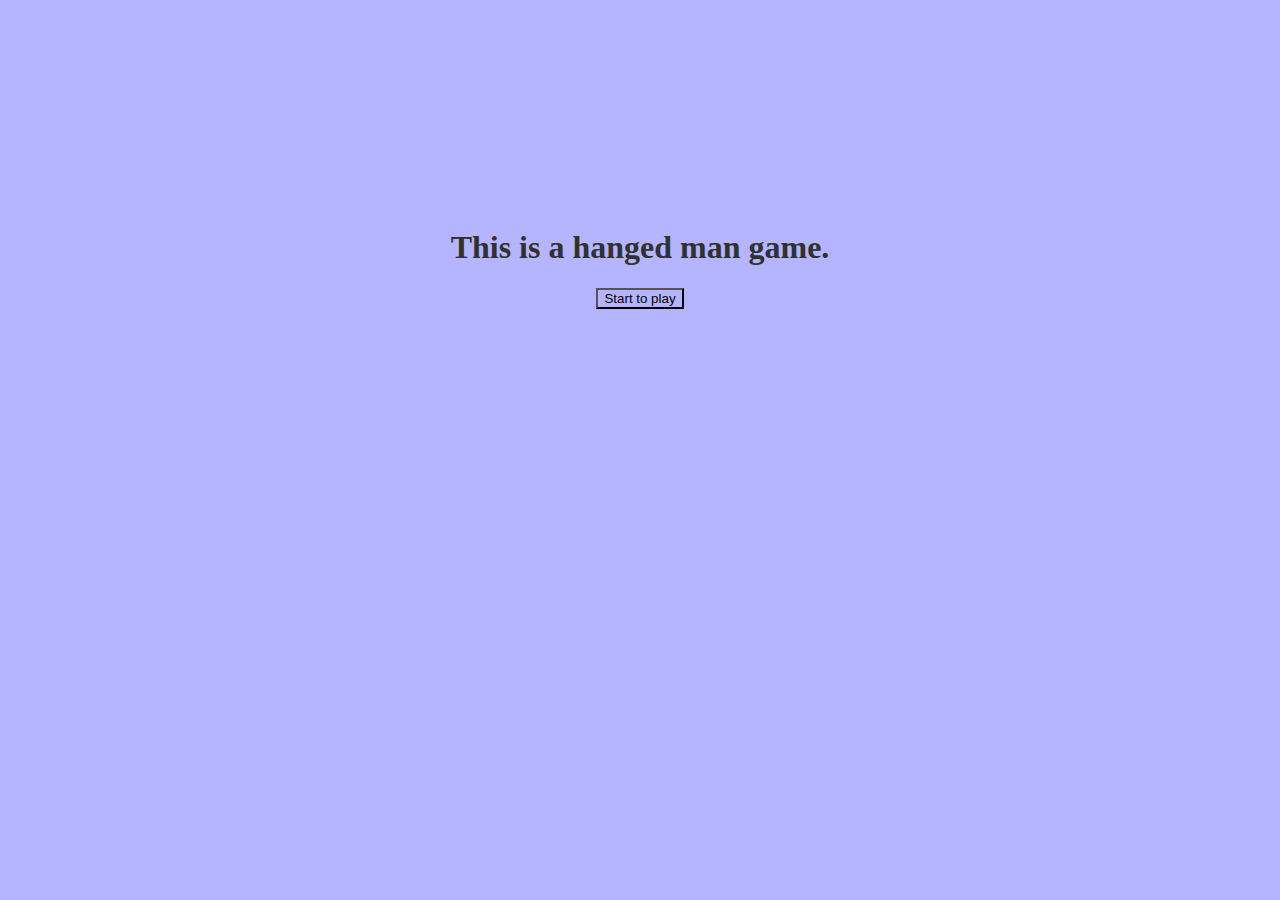
<file: index.html>
<!DOCTYPE html>
<html lang="en">
<head>
    <meta charset="UTF-8">
    <meta name="viewport" content="width=device-width, initial-scale=1.0">
    <meta http-equiv="X-UA-Compatible" content="ie=edge">
    <link rel = "stylesheet" href="./assets/css/style.css">
    <title>The Hanged Man</title>
</head>
<body>
    <h1>This is a hanged man game.</h1>
    <button id="run">Start to play</button>

    <script src="./assets/script.js"></script>
</body>
</html>
</file>
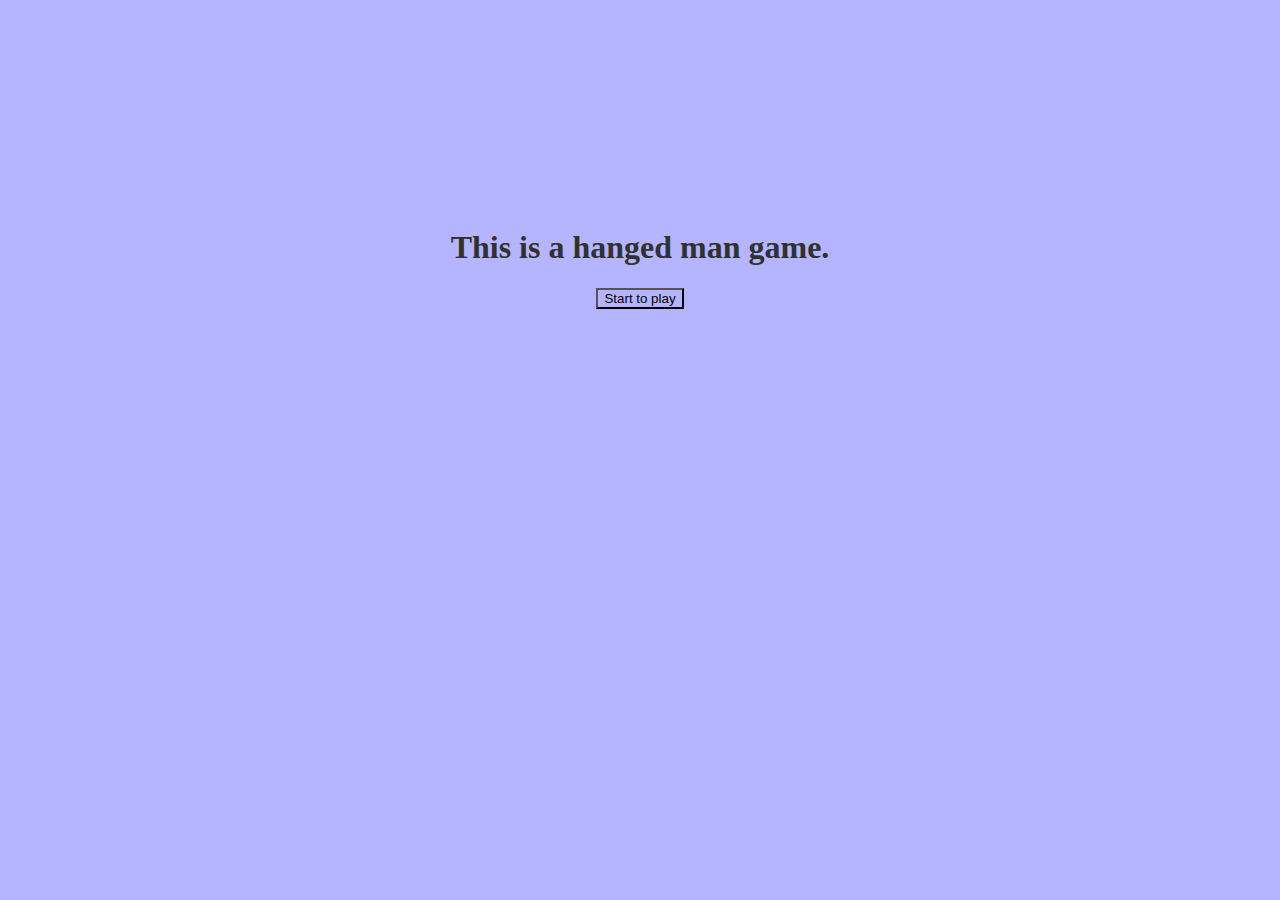
<file: assets/index.html>
<!DOCTYPE html>
<html lang="en">
<head>
    <meta charset="UTF-8">
    <meta name="viewport" content="width=device-width, initial-scale=1.0">
    <meta http-equiv="X-UA-Compatible" content="ie=edge">
    <link rel = "stylesheet" href="/assets/css/style.css">
    <title>The Hanged Man</title>
</head>
<body>
    <h1>This is a hanged man game.</h1>
    <button id="run">Start to play</button>

    <script src="script.js"></script>
</body>
</html>
</file>
<file: assets/css/style.css>
body {
  background-color: #b5b5ff;
  text-align: center;
  padding-top: 200px;
}

body h1 {
  color: #313131;
}

body button {
  background-color: #b5b5ff;
}
/*# sourceMappingURL=style.css.map */
</file>
